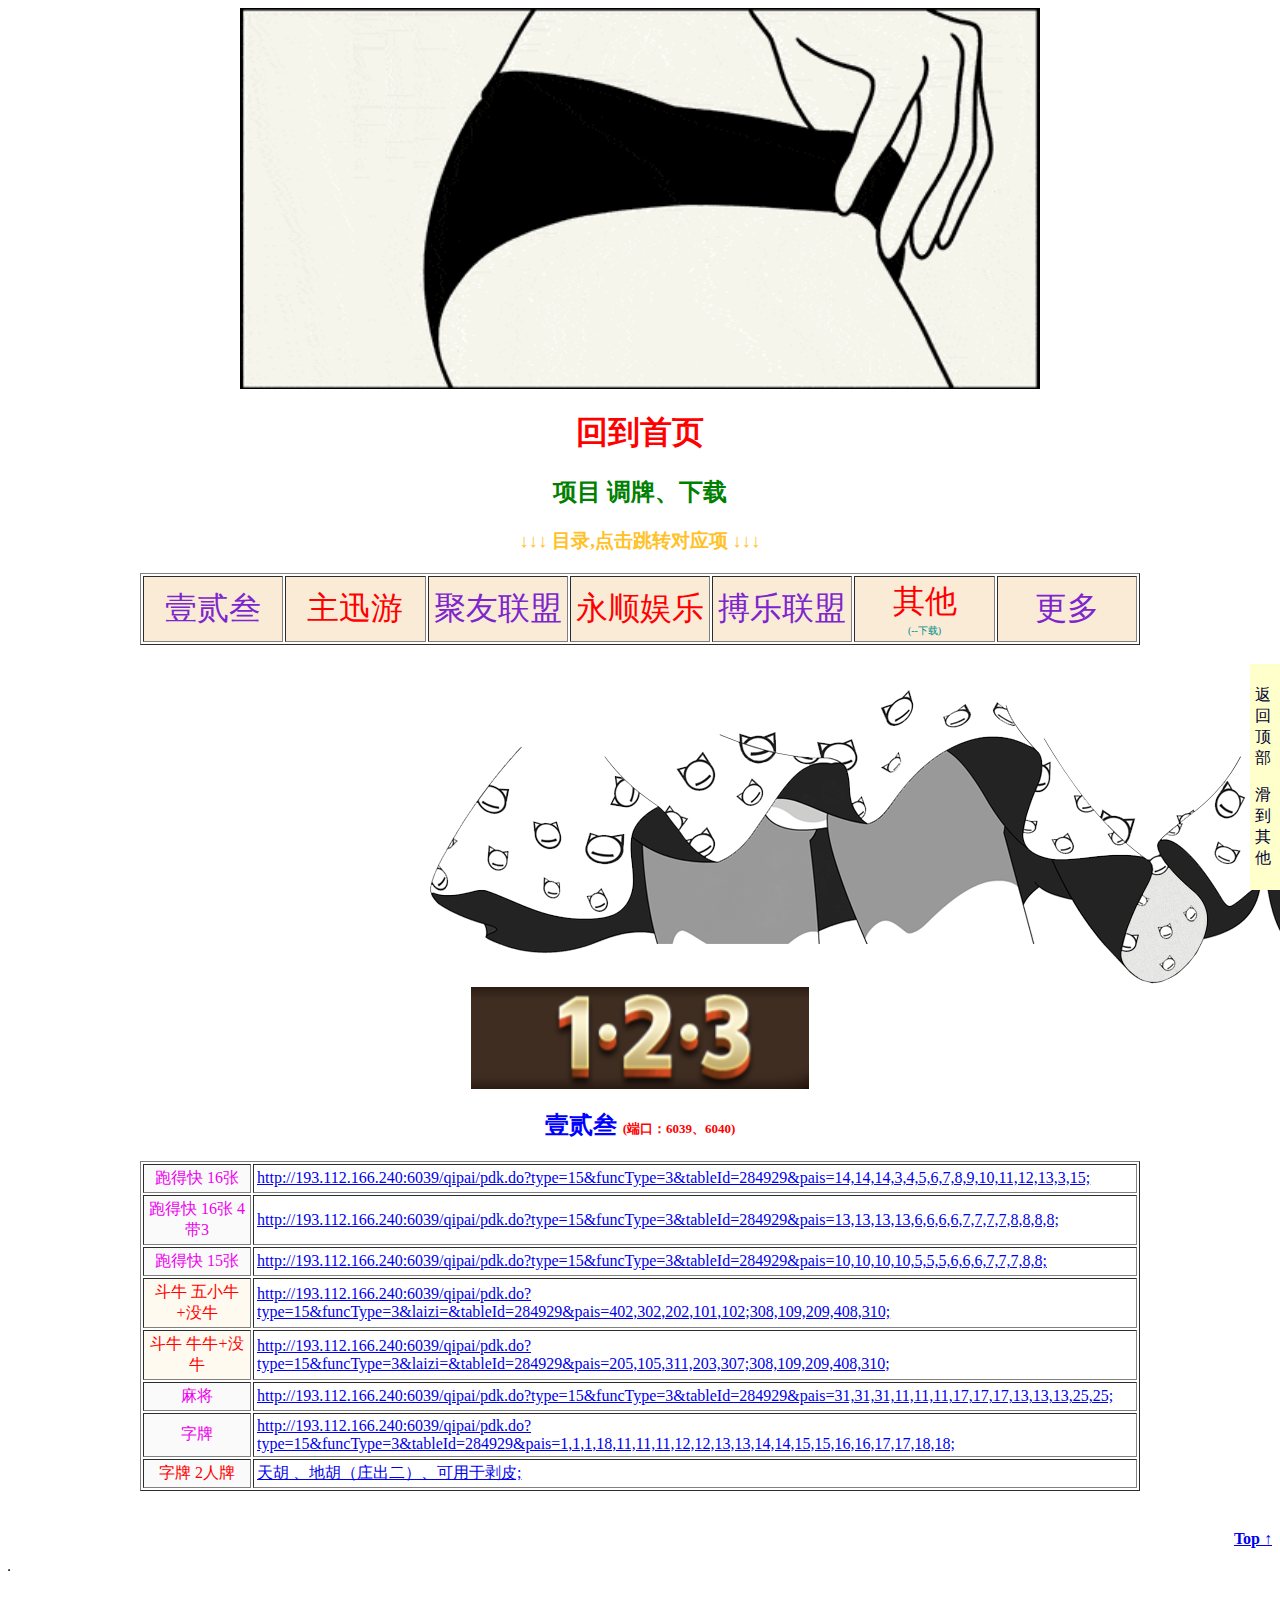
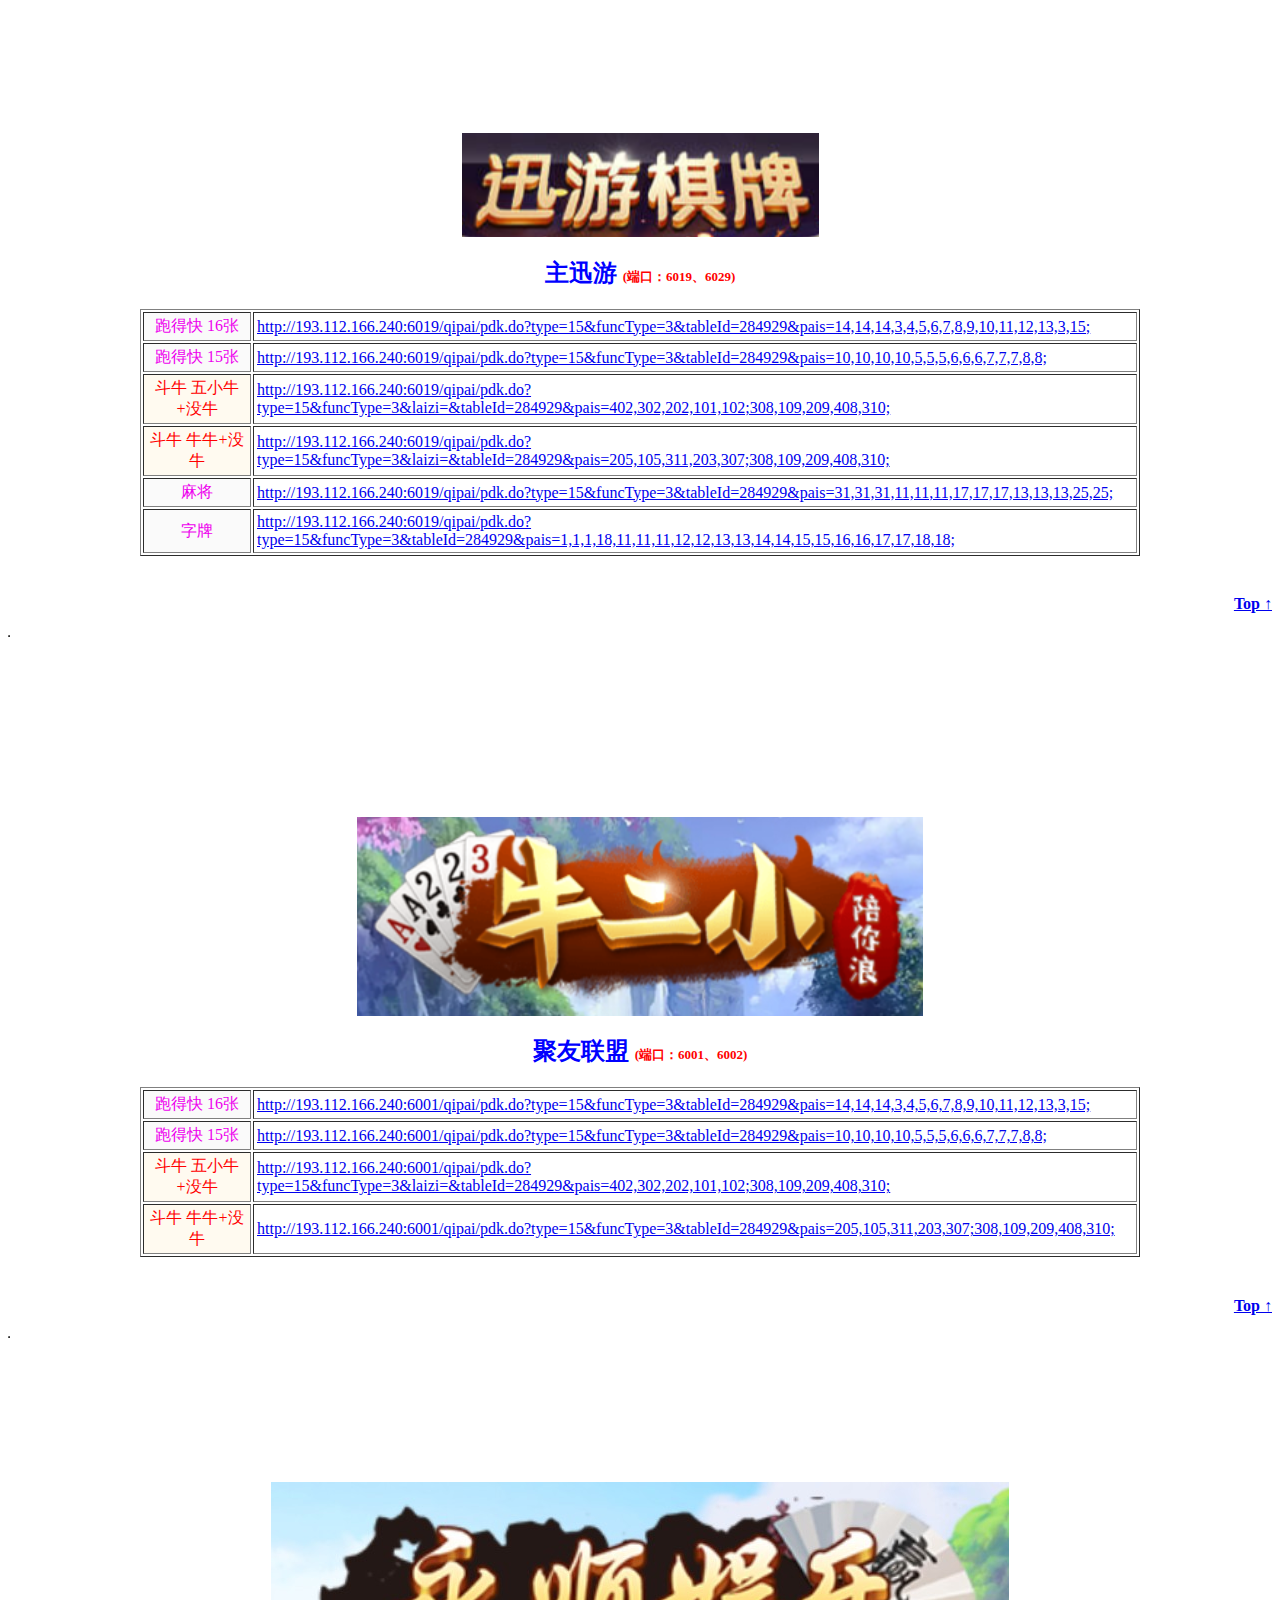
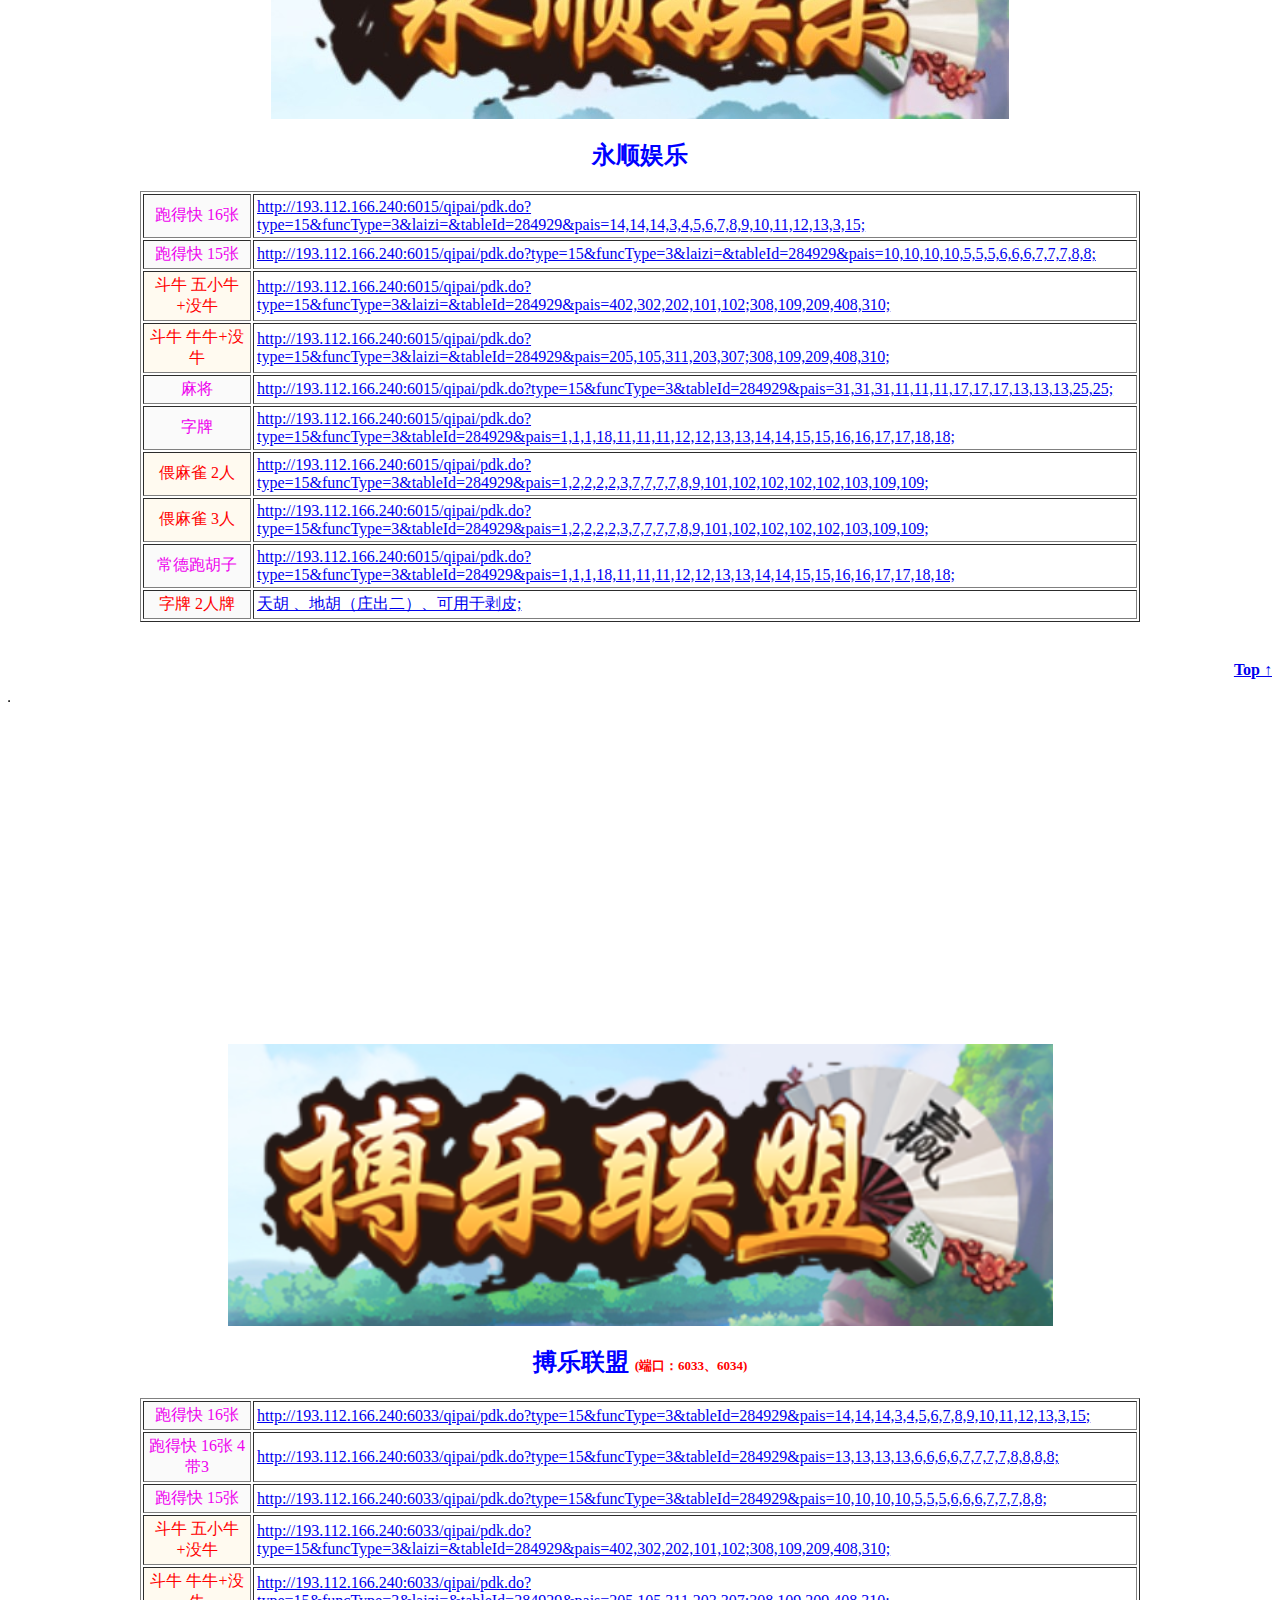
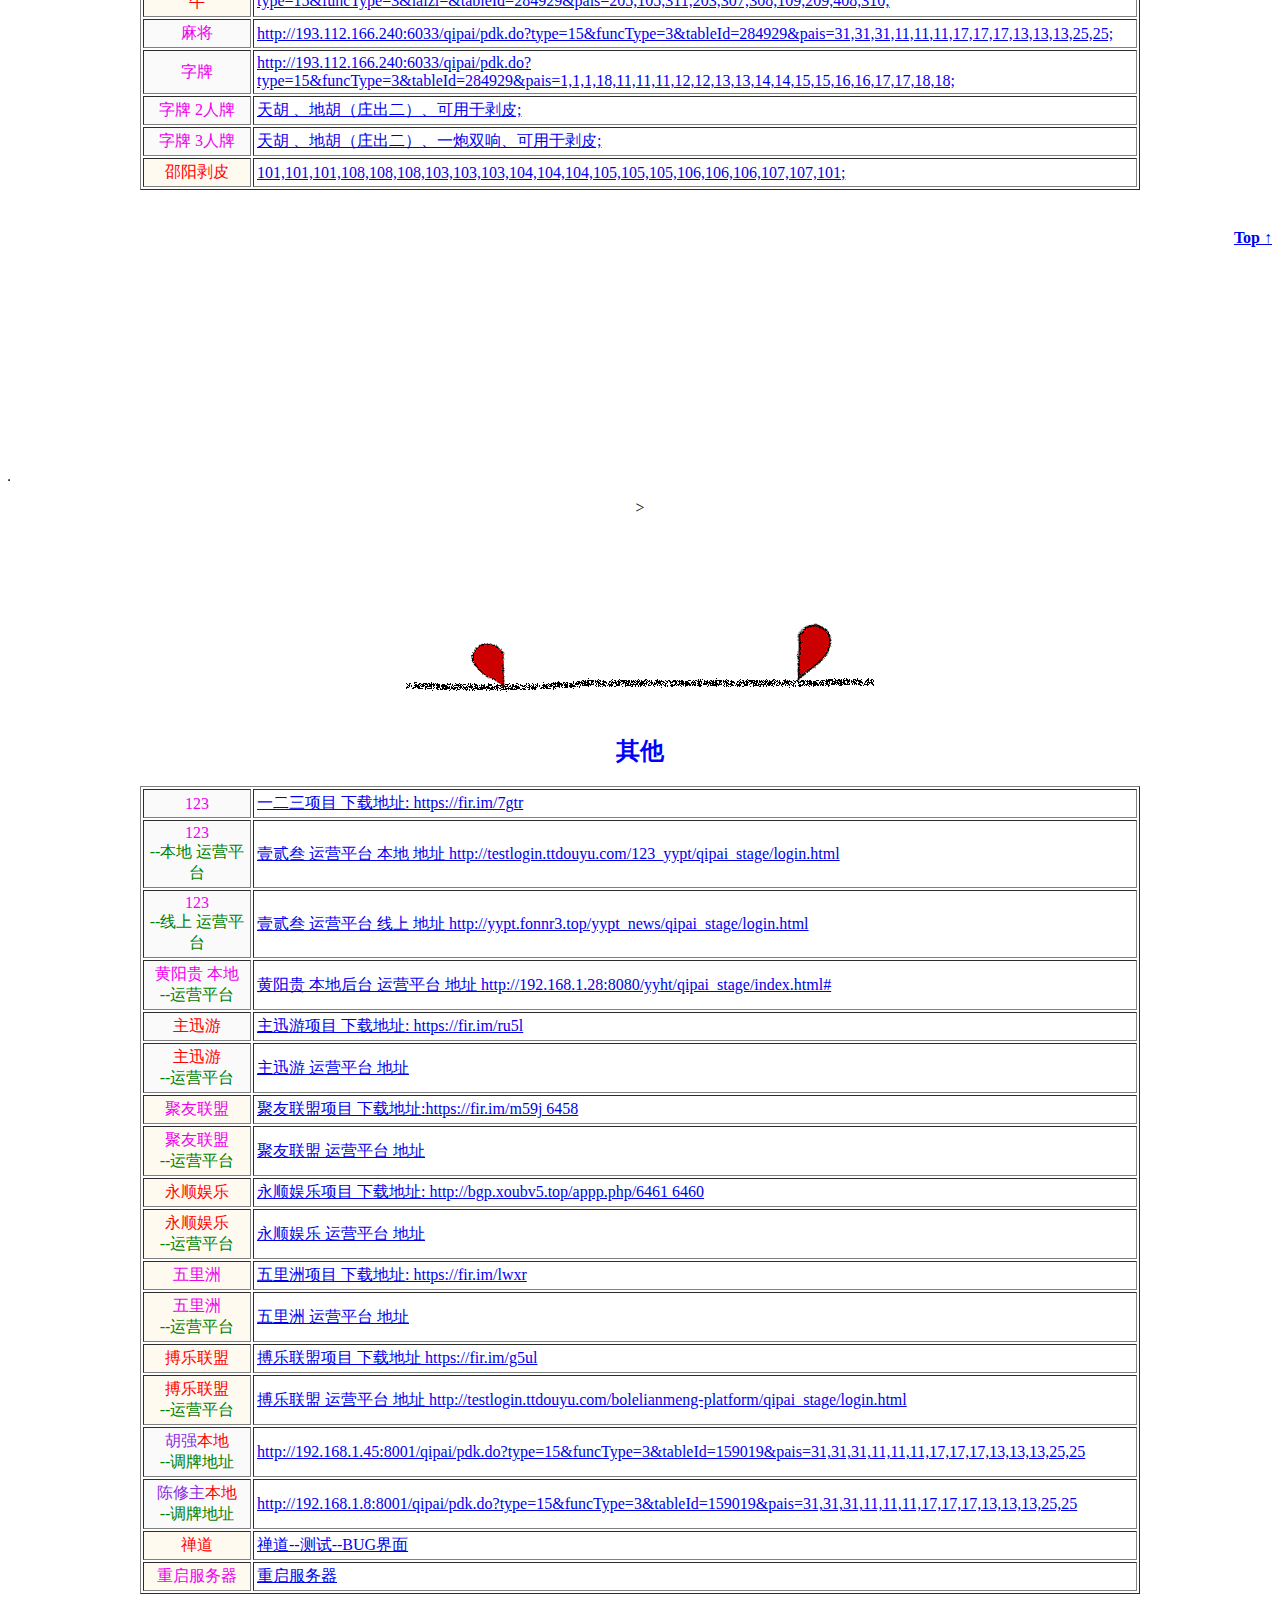
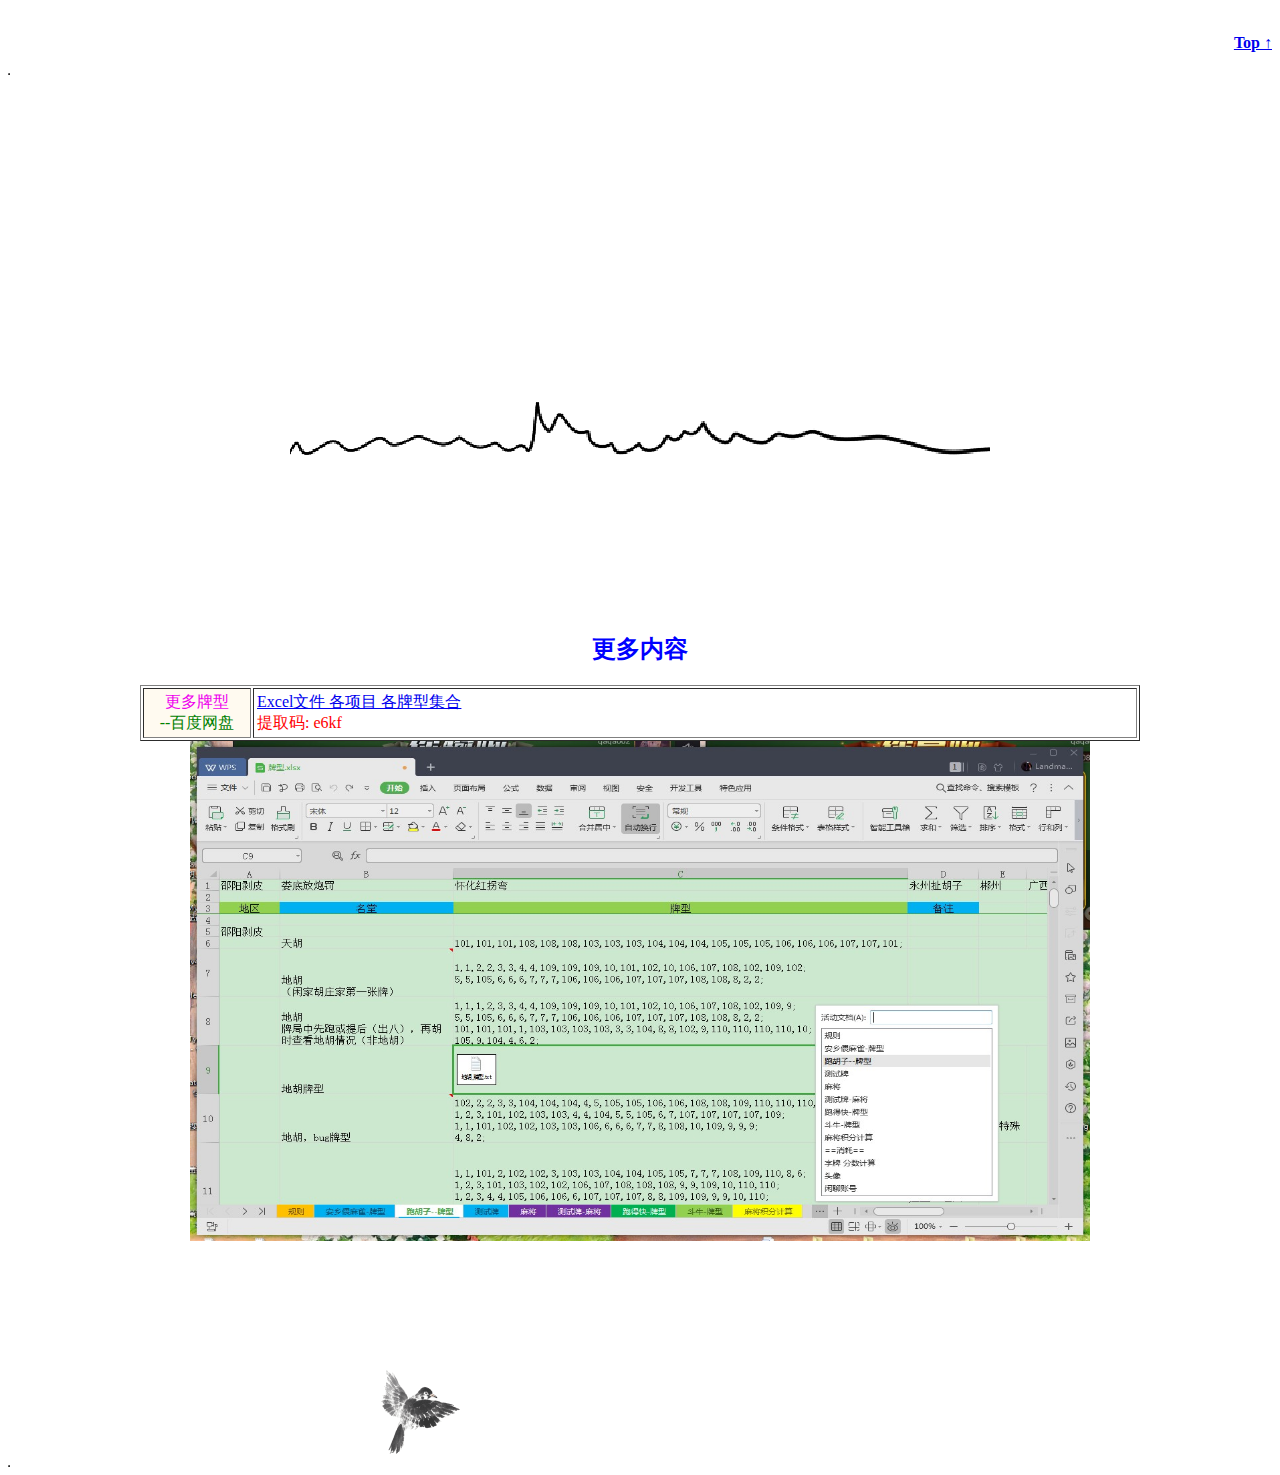
<file: source/tiaopai.html>
<!DOCTYPE html PUBLIC "-//W3C//DTD XHTML 1.0 Transitional//EN" "http://www.w3.org/TR/xhtml1/DTD/xhtml1-transitional.dtd">
<xmlns="http://www.w3.org/1999/xhtml">


<html>
	<center>
		<!--<a id="Top  ↑1" ><img width="800" height="" src="http://bpic.588ku.com/back_pic/03/52/09/855793349662f44.jpg"  /></a>-->
		<a id="Top  ↑1" ><img width="800" height="" src="MM.gif"  /></a>

	</center>


<head>

	<meta http-equiv="Content-Type" content="text/html; charset=utf-8" />
<!-- 	 背景图片样式 引用 -->
		<link rel="stylesheet"  HREF="../css/back.css" type="text/css"  />


			<script type="text/javascript" src="http://cdn.staticfile.org/jquery/2.1.1-rc2/jquery.min.js"></script>
			    <style>
						.box{ height:200px; width:100%; background:#ffffff; margin:10px 0;}
						.location{ position:fixed; right:0; bottom:10px; width:20px; background:#FFC; padding:5px; cursor:pointer;color:#003};
					</style>

	 <title>  调牌、下载链接  </title>

</head>
<body>

<script id="myhk" src="https://music.limh.me/player/js/player.js" key="155384924945" m="1"></script>


	<div>
	<!--
		<a target="_blank" HREF="javascript:history.go(-1);" style="text-decoration:none"  >
	-->
		<a target="_parent" HREF="../index.html" style="text-decoration:none"  >
			<h1 >
				<center><font color="red" >   回到首页 </font>
				</center>
			</h1>
		</a>
		<h2><center><font color="green">  项目 调牌、下载 </font></center></h2>
		<h3><center><font color="#FFC125">   ↓↓↓ 目录,点击跳转对应项 ↓↓↓ </font></center></h3>

			<div class="table-box"><table border="1" cellpadding="3" width="1000" align="center">
				<tr>
					  <td align="center" cellspacing="6" bgcolor="FAEBD7" width="100" >
							<a target="_parent" HREF="#123" style="text-decoration:none" ><div align="center"><font  size="6" color="7D26CD"> 壹贰叁 </font></div></a>
					  </td>
					  <td align="center" cellspacing="6" bgcolor="FAEBD7" width="100" >
							<a target="_parent" HREF="#主迅游" style="text-decoration:none"  ><div align="center"><font size="6" color="red"> 主迅游 </font></div>
					  </td>
					  <td align="center" cellspacing="6" bgcolor="FAEBD7" width="100" >
							<a target="_parent" HREF="#聚友联盟" style="text-decoration:none" ><div align="center"><font size="6" color="7D26CD"> 聚友联盟 </font></div>
					  </td>
					  <td align="center" cellspacing="6" bgcolor="FAEBD7" width="100" >
							<a target="_parent" HREF="#永顺娱乐" style="text-decoration:none" ><div align="center"><font size="6" color="red"> 永顺娱乐 </font></div>
					  </td>
						<td align="center" cellspacing="6" bgcolor="FAEBD7" width="100" >
							<a target="_parent" HREF="#搏乐联盟" style="text-decoration:none" ><div align="center"><font size="6" color="7D26CD"> 搏乐联盟 </font></div>
						</td>
					  <td align="center" cellspacing="6" bgcolor="FAEBD7" width="100" >
							<a target="_parent" HREF="#其他" style="text-decoration:none" ><div align="center"><font size="6" color="red"> 其他 </font></div>
								<font color="008B8B" size="1">(--下载)</font>
					  </td>
					   <td align="center" cellspacing="6" bgcolor="FAEBD7" width="100" >
							<a target="_parent" HREF="#更多" style="text-decoration:none" ><div align="center"><font size="6" color="7D26CD"> 更多 </font></div>
					  </td>

				</tr>
			</div>
	</div>










<!--       壹贰叁        -->
<div class="table-box"><table border="1" cellpadding="3" width="1000" align="center">
	<center><br/><br/><br/><br/><br/><br/><br/><br/><br/><br/><br/><br/><br/><br/><br/><br/><br/><br/><br/>
		<a id="123">
<!--
			<img width="800" height="" src="../source/xindiantu.gif"  />
 -->
			<img width="" height="" src="../source/123.png"  />
		</a>
	</center>

	<tbody>



		<h2>
				<center>
					<font color="blue">  壹贰叁  </font>
					<font color="red" size="2">  (端口：6039、6040)  </font>
				</center>
		</h2>

		<tr>
		  <td align="center" cellspacing="6" bgcolor="FAFAFA" width="100" >
			<div align="center">
				<font color="EE00EE">跑得快 16张</font>
			</div>
		  </td>
		  <td>
			<a target="_blank" HREF=" http://193.112.166.240:6039/qipai/pdk.do?type=15&funcType=3&tableId=284929&pais=14,14,14,3,4,5,6,7,8,9,10,11,12,13,3,15; "
		  cellspacing="6"  width="100" >http://193.112.166.240:6039/qipai/pdk.do?type=15&funcType=3&tableId=284929&pais=14,14,14,3,4,5,6,7,8,9,10,11,12,13,3,15;
			</a>
		  </td>
		</tr>

		<tr>
		  <td align="center" cellspacing="6" bgcolor="FAFAFA" width="100" >
			<div align="center">
				<font color="EE00EE">跑得快 16张 4带3</font>
			</div>
		  </td>
		  <td>
			<a target="_blank" HREF=" http://193.112.166.240:6039/qipai/pdk.do?type=15&funcType=3&tableId=284929&pais=13,13,13,13,6,6,6,6,7,7,7,7,8,8,8,8;14,14,14,11,11,10,9,5,5,4,4,4,4,3,3,3; "
		  cellspacing="6"  width="100" >http://193.112.166.240:6039/qipai/pdk.do?type=15&funcType=3&tableId=284929&pais=13,13,13,13,6,6,6,6,7,7,7,7,8,8,8,8;
			</a>
		  </td>
		</tr>

		<tr>
		  <td align="center" cellspacing="6" bgcolor="FAFAFA" width="100" >
			<div align="center">
				<font color="EE00EE">跑得快 15张</font>
			</div>
		  </td>
		  <td>
			<a target="_blank" HREF=" http://193.112.166.240:6039/qipai/pdk.do?type=15&funcType=3&tableId=284929&pais=10,10,10,10,5,5,5,6,6,6,7,7,7,8,8; "
		    cellspacing="6"  width="100" >http://193.112.166.240:6039/qipai/pdk.do?type=15&funcType=3&tableId=284929&pais=10,10,10,10,5,5,5,6,6,6,7,7,7,8,8;
			</a>
		  </td>
		</tr>

		<tr>
		  <td align="center" cellspacing="6" bgcolor="FFFAF0" width="100" >
			<div align="center">
				<font color="red">斗牛 五小牛+没牛</font>
			</div>
		  </td>
		  <td>
			<a target="_blank" HREF=" http://193.112.166.240:6039/qipai/pdk.do?type=15&funcType=3&laizi=&tableId=284929&pais=402,302,202,101,102;308,109,209,408,310; "
		  cellspacing="6"  width="100" >http://193.112.166.240:6039/qipai/pdk.do?type=15&funcType=3&laizi=&tableId=284929&pais=402,302,202,101,102;308,109,209,408,310;
			</a>
		  </td>
		</tr>

		<tr>
		  <td align="center" cellspacing="6" bgcolor="FFFAF0" width="100" >
			<div align="center">
				<font color="red">斗牛 牛牛+没牛</font>
			</div>
		  </td>
		  <td>
			<a target="_blank" HREF=" http://193.112.166.240:6039/qipai/pdk.do?type=15&funcType=3&laizi=&tableId=284929&pais=205,105,311,203,307;308,109,209,408,310; "
		  cellspacing="6"  width="100" >http://193.112.166.240:6039/qipai/pdk.do?type=15&funcType=3&laizi=&tableId=284929&pais=205,105,311,203,307;308,109,209,408,310;
			</a>
		  </td>
		</tr>

		<tr>
		  <td align="center" cellspacing="6" bgcolor="FAFAFA" width="100" >
			<div align="center">
				<font color="EE00EE">麻将</font>
			</div>
		  </td>
		  <td>
			<a target="_blank" HREF=" http://193.112.166.240:6039/qipai/pdk.do?type=15&funcType=3&tableId=284929&pais=31,31,31,11,11,11,17,17,17,13,13,13,25,25; "
		  cellspacing="6"  width="100" >http://193.112.166.240:6039/qipai/pdk.do?type=15&funcType=3&tableId=284929&pais=31,31,31,11,11,11,17,17,17,13,13,13,25,25;
			</a>
		  </td>
		</tr>

		<tr>
		  <td align="center" cellspacing="6" bgcolor="FAFAFA" width="100" >
			<div align="center">
				<font color="EE00EE">字牌</font>
			</div>
		  </td>
		  <td>
			<a target="_blank" HREF=" http://193.112.166.240:6039/qipai/pdk.do?type=15&funcType=3&tableId=284929&pais=1,1,1,18,11,11,11,12,12,13,13,14,14,15,15,16,16,17,17,18,18; "
		  cellspacing="6"  width="100" >http://193.112.166.240:6039/qipai/pdk.do?type=15&funcType=3&tableId=284929&pais=1,1,1,18,11,11,11,12,12,13,13,14,14,15,15,16,16,17,17,18,18;
			</a>
		  </td>
		</tr>

		<tr>
		  <td align="center" cellspacing="6" bgcolor="FAFAFA" width="100" >
			<div align="center">
				<font color="red">字牌 2人牌</font>
			</div>
		  </td>
		  <td>
			<a target="_blank" HREF=" http://193.112.166.240:6039/qipai/pdk.do?type=15&funcType=3&tableId=284929&pais=1,1,2,2,3,3,4,4,109,109,109,10,101,102,10,106,107,108,102,109,102;5,5,105,6,6,6,7,7,7,106,106,106,107,107,107,108,108,8,2,2; "
		  cellspacing="6"  width="100" >  天胡 、地胡（庄出二）、可用于剥皮;
			</a>
		  </td>
		</tr>


					<!--      壹贰叁 Top  ↑       -->
					<div class="table-box"  ><table border="1" cellpadding="3"  >	<br/>
						<tbody>
							 <H4 align="right" >
								<a target="_parent" HREF="#Top  ↑1" > Top  ↑ </a>
							 </H4>
						</tbody>
					</div>


</tbody>
</div>







<!--      主迅游       -->
<div class="table-box"><table border="1" cellpadding="3" width="1000" align="center">
	<center><br/><br/><br/><br/><br/><br/><br/><br/><br/>
		<a id="主迅游" >
<!--
			<img width="800" height="" src="xinhongsui.gif"  />
 -->
 <img width="" height="" src="xyqp.png"  />

		</a>
	</center>

<tbody>

	<h2>
			<center>
				<font color="blue">  主迅游  </font>
				<font color="red" size="2">  (端口：6019、6029)  </font>
			</center>
	</h2>

		<tr>
		  <td align="center" cellspacing="6" bgcolor="FAFAFA" width="100" >
			<div align="center">
				<font color="EE00EE">跑得快 16张</font>
			</div>
		  </td>
		  <td>
			<a target="_blank" HREF=" http://193.112.166.240:6019/qipai/pdk.do?type=15&funcType=3&tableId=284929&pais=14,14,14,3,4,5,6,7,8,9,10,11,12,13,3,15; "
		  cellspacing="6"  width="100" >http://193.112.166.240:6019/qipai/pdk.do?type=15&funcType=3&tableId=284929&pais=14,14,14,3,4,5,6,7,8,9,10,11,12,13,3,15;
			</a>
		  </td>
		</tr>

		<tr>
		  <td align="center" cellspacing="6" bgcolor="FAFAFA" width="100" >
			<div align="center">
				<font color="EE00EE">跑得快 15张</font>
			</div>
		  </td>
		  <td>
			<a target="_blank" HREF=" http://193.112.166.240:6019/qipai/pdk.do?type=15&funcType=3&tableId=284929&pais=10,10,10,10,5,5,5,6,6,6,7,7,7,8,8; "
		  cellspacing="6"  width="100" >http://193.112.166.240:6019/qipai/pdk.do?type=15&funcType=3&tableId=284929&pais=10,10,10,10,5,5,5,6,6,6,7,7,7,8,8;
			</a>
		  </td>
		</tr>

		<tr>
		  <td align="center" cellspacing="6" bgcolor="FFFAF0" width="100" >
			<div align="center">
				<font color="red">斗牛 五小牛+没牛</font>
			</div>
		  </td>
		  <td>
			<a target="_blank" HREF=" http://193.112.166.240:6019/qipai/pdk.do?type=15&funcType=3&laizi=&tableId=284929&pais=402,302,202,101,102;308,109,209,408,310; "
		  cellspacing="6"  width="100" >http://193.112.166.240:6019/qipai/pdk.do?type=15&funcType=3&laizi=&tableId=284929&pais=402,302,202,101,102;308,109,209,408,310;
			</a>
		  </td>
		</tr>

		<tr>
		  <td align="center" cellspacing="6" bgcolor="FFFAF0" width="100" >
			<div align="center">
				<font color="red">斗牛 牛牛+没牛</font>
			</div>
		  </td>
		  <td>
			<a target="_blank" HREF=" http://193.112.166.240:6019/qipai/pdk.do?type=15&funcType=3&laizi=&tableId=284929&pais=205,105,311,203,307;308,109,209,408,310; "
		  cellspacing="6"  width="100" >http://193.112.166.240:6019/qipai/pdk.do?type=15&funcType=3&laizi=&tableId=284929&pais=205,105,311,203,307;308,109,209,408,310;
			</a>
		  </td>
		</tr>

		<tr>
		  <td align="center" cellspacing="6" bgcolor="FAFAFA" width="100" >
			<div align="center">
				<font color="EE00EE">麻将</font>
			</div>
		  </td>
		  <td>
			<a target="_blank" HREF=" http://193.112.166.240:6019/qipai/pdk.do?type=15&funcType=3&tableId=284929&pais=31,31,31,11,11,11,17,17,17,13,13,13,25,25; "
		  cellspacing="6"  width="100" >http://193.112.166.240:6019/qipai/pdk.do?type=15&funcType=3&tableId=284929&pais=31,31,31,11,11,11,17,17,17,13,13,13,25,25;
			</a>
		  </td>
		</tr>

		<tr>
		  <td align="center" cellspacing="6" bgcolor="FAFAFA" width="100" >
			<div align="center">
				<font color="EE00EE">字牌</font>
			</div>
		  </td>
		  <td>
			<a target="_blank" HREF=" http://193.112.166.240:6019/qipai/pdk.do?type=15&funcType=3&tableId=284929&pais=1,1,1,18,11,11,11,12,12,13,13,14,14,15,15,16,16,17,17,18,18; "
		  cellspacing="6"  width="100" >http://193.112.166.240:6019/qipai/pdk.do?type=15&funcType=3&tableId=284929&pais=1,1,1,18,11,11,11,12,12,13,13,14,14,15,15,16,16,17,17,18,18;
			</a>
		  </td>
		</tr>



<!--      主迅游 Top  ↑       -->
			<div class="table-box"><table border="1" cellpadding="3"  >	<br/>
				<tbody>
					 <H4 align="right" >
						<a target="_parent" HREF="#Top  ↑1" > Top  ↑ </a>
					 </H4>
				</tbody>
			</div>

</tbody>
</div>






<!--      聚友联盟       -->
<div class="table-box"><table border="1" cellpadding="3" width="1000" align="center">
	<center><br/><br/><br/><br/><br/><br/><br/><br/><br/><br/>
		<a id="聚友联盟" >
<!--
			<img width="800" height="" src=" xindiantu.gif"  />
-->
			<img width="" height="" src=" nex.png "  />

		</a>
	</center>
<tbody>

	<h2>
			<center>
				<font color="blue">  聚友联盟  </font>
				<font color="red" size="2">  (端口：6001、6002)  </font>
			</center>
	</h2>

		<tr>
		  <td align="center" cellspacing="6" bgcolor="FAFAFA" width="100" >
			<div align="center">
				<font color="EE00EE">跑得快 16张</font>
			</div>
		  </td>
		  <td>
			<a target="_blank" HREF=" http://193.112.166.240:6001/qipai/pdk.do?type=15&funcType=3&tableId=284929&pais=14,14,14,3,4,5,6,7,8,9,10,11,12,13,3,15; "
		  cellspacing="6"  width="100" >http://193.112.166.240:6001/qipai/pdk.do?type=15&funcType=3&tableId=284929&pais=14,14,14,3,4,5,6,7,8,9,10,11,12,13,3,15;
			</a>
		  </td>
		</tr>

		<tr>
		  <td align="center" cellspacing="6" bgcolor="FAFAFA" width="100" >
			<div align="center">
				<font color="EE00EE">跑得快 15张</font>
			</div>
		  </td>
		  <td>
			<a target="_blank" HREF=" http://193.112.166.240:6001/qipai/pdk.do?type=15&funcType=3&tableId=284929&pais=10,10,10,10,5,5,5,6,6,6,7,7,7,8,8; "
		  cellspacing="6"  width="100" >http://193.112.166.240:6001/qipai/pdk.do?type=15&funcType=3&tableId=284929&pais=10,10,10,10,5,5,5,6,6,6,7,7,7,8,8;
			</a>
		  </td>
		</tr>

		<tr>
		  <td align="center" cellspacing="6" bgcolor="FFFAF0" width="100" >
			<div align="center">
				<font color="red">斗牛 五小牛+没牛</font>
			</div>
		  </td>
		  <td>
			<a target="_blank" HREF=" http://193.112.166.240:6001/qipai/pdk.do?type=15&funcType=3&laizi=&tableId=284929&pais=402,302,202,101,102;308,109,209,408,310; "
		  cellspacing="6"  width="100" >http://193.112.166.240:6001/qipai/pdk.do?type=15&funcType=3&laizi=&tableId=284929&pais=402,302,202,101,102;308,109,209,408,310;
			</a>
		  </td>
		</tr>

		<tr>
		  <td align="center" cellspacing="6" bgcolor="FFFAF0" width="100" >
			<div align="center">
				<font color="red">斗牛 牛牛+没牛</font>
			</div>
		  </td>
		  <td>
			<a target="_blank" HREF=" http://193.112.166.240:6001/qipai/pdk.do?type=15&funcType=3&tableId=284929&pais=205,105,311,203,307;308,109,209,408,310; "
		  cellspacing="6"  width="100" >http://193.112.166.240:6001/qipai/pdk.do?type=15&funcType=3&tableId=284929&pais=205,105,311,203,307;308,109,209,408,310;
			</a>
		  </td>
		</tr>




<!--      聚友联盟 Top  ↑       -->
<div class="table-box"><table border="1" cellpadding="3"  >	<br/>
	<tbody>
		 <H4 align="right" >
			<a target="_parent" HREF="#Top  ↑1" > Top  ↑ </a>
		 </H4>
	</tbody>
</div>
</tbody>
</div>





<!--      永顺娱乐       -->
<div class="table-box"><table border="1" cellpadding="3" width="1000" align="center">
	<center><br/><br/><br/><br/><br/><br/><br/><br/>
		<a id="永顺娱乐" >
<!--
			<img width="800" height="" src=" xinhongsui.gif "  />
 -->
 			<img width="" height="" src=" wly.png "  />

		</a>
	</center>
<tbody>

	<h2>
			<center>
				<font color="blue">  永顺娱乐  </font>
<!-- 			<font color="red" size="2">  (端口：6015、6016)  </font> 	-->
			</center>
	</h2>

		<tr>
		  <td align="center" cellspacing="6" bgcolor="FAFAFA" width="100" >
			<div align="center">
				<font color="EE00EE">跑得快 16张</font>
			</div>
		  </td>
		  <td>
			<a target="_blank" HREF=" http://193.112.166.240:6015/qipai/pdk.do?type=15&funcType=3&laizi=&tableId=284929&pais=14,14,14,3,4,5,6,7,8,9,10,11,12,13,3,15; "
		  cellspacing="6"  width="100" >http://193.112.166.240:6015/qipai/pdk.do?type=15&funcType=3&laizi=&tableId=284929&pais=14,14,14,3,4,5,6,7,8,9,10,11,12,13,3,15;
			</a>
		  </td>
		</tr>

		<tr>
		  <td align="center" cellspacing="6" bgcolor="FAFAFA" width="100" >
			<div align="center">
				<font color="EE00EE">跑得快 15张</font>
			</div>
		  </td>
		  <td>
			<a target="_blank" HREF=" http://193.112.166.240:6015/qipai/pdk.do?type=15&funcType=3&laizi=&tableId=284929&pais=10,10,10,10,5,5,5,6,6,6,7,7,7,8,8; "
		  cellspacing="6"  width="100" >http://193.112.166.240:6015/qipai/pdk.do?type=15&funcType=3&laizi=&tableId=284929&pais=10,10,10,10,5,5,5,6,6,6,7,7,7,8,8;
			</a>
		  </td>
		</tr>

		<tr>
		  <td align="center" cellspacing="6" bgcolor="FFFAF0" width="100" >
			<div align="center">
				<font color="red">斗牛 五小牛+没牛</font>
			</div>
		  </td>
		  <td>
			<a target="_blank" HREF=" http://193.112.166.240:6015/qipai/pdk.do?type=15&funcType=3&laizi=&tableId=284929&pais=402,302,202,101,102;308,109,209,408,310; "
		  cellspacing="6"  width="100" >http://193.112.166.240:6015/qipai/pdk.do?type=15&funcType=3&laizi=&tableId=284929&pais=402,302,202,101,102;308,109,209,408,310;
			</a>
		  </td>
		</tr>

		<tr>
		  <td align="center" cellspacing="6" bgcolor="FFFAF0" width="100" >
			<div align="center">
				<font color="red">斗牛 牛牛+没牛</font>
			</div>
		  </td>
		  <td>
			<a target="_blank" HREF=" http://193.112.166.240:6015/qipai/pdk.do?type=15&funcType=3&laizi=&tableId=284929&pais=205,105,311,203,307;308,109,209,408,310; "
		  cellspacing="6"  width="100" >http://193.112.166.240:6015/qipai/pdk.do?type=15&funcType=3&laizi=&tableId=284929&pais=205,105,311,203,307;308,109,209,408,310;
			</a>
		  </td>
		</tr>

		<tr>
		  <td align="center" cellspacing="6" bgcolor="FAFAFA" width="100" >
			<div align="center">
				<font color="EE00EE">麻将</font>
			</div>
		  </td>
		  <td>
			<a target="_blank" HREF=" http://193.112.166.240:6015/qipai/pdk.do?type=15&funcType=3&tableId=284929&pais=31,31,31,11,11,11,17,17,17,13,13,13,25,25; "
		  cellspacing="6"  width="100" >http://193.112.166.240:6015/qipai/pdk.do?type=15&funcType=3&tableId=284929&pais=31,31,31,11,11,11,17,17,17,13,13,13,25,25;
			</a>
		  </td>
		</tr>

		<tr>
		  <td align="center" cellspacing="6" bgcolor="FAFAFA" width="100" >
			<div align="center">
				<font color="EE00EE">字牌</font>
			</div>
		  </td>
		  <td>
			<a target="_blank" HREF=" http://193.112.166.240:6015/qipai/pdk.do?type=15&funcType=3&tableId=284929&pais=1,1,1,18,11,11,11,12,12,13,13,14,14,15,15,16,16,17,17,18,18; "
		  cellspacing="6"  width="100" >http://193.112.166.240:6015/qipai/pdk.do?type=15&funcType=3&tableId=284929&pais=1,1,1,18,11,11,11,12,12,13,13,14,14,15,15,16,16,17,17,18,18;
			</a>
		  </td>
		</tr>

		<tr>
		  <td align="center" cellspacing="6" bgcolor="FFFAF0" width="100" >
			<div align="center">
				<font color="red">偎麻雀 2人</font>
			</div>
		  </td>
		  <td>
			<a target="_blank" HREF="http://193.112.166.240:6015/qipai/pdk.do?type=15&funcType=3&tableId=284929&pais=1,2,2,2,2,3,7,7,7,7,8,9,101,102,102,102,102,103,109,109;1,3,3,4,4,5,5,6,8,8,9,9,103,103,105,107,108,108,110;109,109,8,1,3,103; "
		  cellspacing="6"  width="100" >http://193.112.166.240:6015/qipai/pdk.do?type=15&funcType=3&tableId=284929&pais=1,2,2,2,2,3,7,7,7,7,8,9,101,102,102,102,102,103,109,109;
			</a>
		  </td>
		</tr>

		<tr>
		  <td align="center" cellspacing="6" bgcolor="FFFAF0" width="100" >
			<div align="center">
				<font color="red">偎麻雀 3人</font>
			</div>
		  </td>
		  <td>
			<a target="_blank" HREF=" http://193.112.166.240:6015/qipai/pdk.do?type=15&funcType=3&tableId=284929&pais=1,2,2,2,2,3,7,7,7,7,8,9,101,102,102,102,102,103,109,109;1,3,3,4,4,5,5,6,8,8,9,9,103,103,105,107,108,108,110;1,3,5,5,6,6,6,9,10,10,101,104,104,105,105,106,107,108,108;109,109,8,1,3,103; "
		  cellspacing="6"  width="100" >http://193.112.166.240:6015/qipai/pdk.do?type=15&funcType=3&tableId=284929&pais=1,2,2,2,2,3,7,7,7,7,8,9,101,102,102,102,102,103,109,109;
			</a>
		  </td>
		</tr>

		<tr>
		  <td align="center" cellspacing="6" bgcolor="FAFAFA" width="100" >
			<div align="center">
				<font color="EE00EE">常德跑胡子</font>
			</div>
		  </td>
		  <td>
			<a target="_blank" HREF=" http://193.112.166.240:6015/qipai/pdk.do?type=15&funcType=3&tableId=284929&pais=1,1,1,108,101,101,101,102,102,103,103,104,104,105,105,106,106,107,107,108,108; "
		  cellspacing="6"  width="100" >http://193.112.166.240:6015/qipai/pdk.do?type=15&funcType=3&tableId=284929&pais=1,1,1,18,11,11,11,12,12,13,13,14,14,15,15,16,16,17,17,18,18;
			</a>
		  </td>
		</tr>

		<tr>
		  <td align="center" cellspacing="6" bgcolor="FAFAFA" width="100" >
			<div align="center">
				<font color="red">字牌 2人牌</font>
			</div>
		  </td>
		  <td>
			<a target="_blank" HREF=" http://193.112.166.240:6015/qipai/pdk.do?type=15&funcType=3&tableId=284929&pais=1,1,2,2,3,3,4,4,109,109,109,10,101,102,10,106,107,108,102,109,102;5,5,105,6,6,6,7,7,7,106,106,106,107,107,107,108,108,8,2,2; "
		  cellspacing="6"  width="100" >  天胡 、地胡（庄出二）、可用于剥皮;
			</a>
		  </td>
		</tr>








<!--      永顺娱乐 Top  ↑       -->
<div class="table-box"><table border="1" cellpadding="3"  >	<br/>
	<tbody>
		 <H4 align="right" >
			<a target="_parent" HREF="#Top  ↑1" > Top  ↑ </a>
		 </H4>
	</tbody>
</div>

</tbody>
</div>


<!--       搏乐联盟        -->
<div class="table-box"><table border="1" cellpadding="3" width="1000" align="center">
	<center><br/><br/><br/><br/><br/><br/><br/><br/><br/><br/><br/><br/><br/><br/><br/><br/><br/><br/><br/>
		<a id="搏乐联盟">
<!--
			<img width="800" height="" src="../source/xindiantu.gif"  />
 -->
			<img width="" height="" src="../source/bole.png"  />
		</a>
	</center>

	<tbody>



		<h2>
				<center>
					<font color="blue">  搏乐联盟  </font>
					<font color="red" size="2">  (端口：6033、6034)  </font>
				</center>
		</h2>

		<tr>
		  <td align="center" cellspacing="6" bgcolor="FAFAFA" width="100" >
			<div align="center">
				<font color="EE00EE">跑得快 16张</font>
			</div>
		  </td>
		  <td>
			<a target="_blank" HREF=" http://193.112.166.240:6033/qipai/pdk.do?type=15&funcType=3&tableId=284929&pais=14,14,14,3,4,5,6,7,8,9,10,11,12,13,3,15; "
		  cellspacing="6"  width="100" >http://193.112.166.240:6033/qipai/pdk.do?type=15&funcType=3&tableId=284929&pais=14,14,14,3,4,5,6,7,8,9,10,11,12,13,3,15;
			</a>
		  </td>
		</tr>

		<tr>
		  <td align="center" cellspacing="6" bgcolor="FAFAFA" width="100" >
			<div align="center">
				<font color="EE00EE">跑得快 16张 4带3</font>
			</div>
		  </td>
		  <td>
			<a target="_blank" HREF=" http://193.112.166.240:6033/qipai/pdk.do?type=15&funcType=3&tableId=284929&pais=13,13,13,13,6,6,6,6,7,7,7,7,8,8,8,8;14,14,14,11,11,10,9,5,5,4,4,4,4,3,3,3; "
		  cellspacing="6"  width="100" >http://193.112.166.240:6033/qipai/pdk.do?type=15&funcType=3&tableId=284929&pais=13,13,13,13,6,6,6,6,7,7,7,7,8,8,8,8;
			</a>
		  </td>
		</tr>

		<tr>
		  <td align="center" cellspacing="6" bgcolor="FAFAFA" width="100" >
			<div align="center">
				<font color="EE00EE">跑得快 15张</font>
			</div>
		  </td>
		  <td>
			<a target="_blank" HREF=" http://193.112.166.240:6033/qipai/pdk.do?type=15&funcType=3&tableId=284929&pais=10,10,10,10,5,5,5,6,6,6,7,7,7,8,8; "
		    cellspacing="6"  width="100" >http://193.112.166.240:6033/qipai/pdk.do?type=15&funcType=3&tableId=284929&pais=10,10,10,10,5,5,5,6,6,6,7,7,7,8,8;
			</a>
		  </td>
		</tr>

		<tr>
		  <td align="center" cellspacing="6" bgcolor="FFFAF0" width="100" >
			<div align="center">
				<font color="red">斗牛 五小牛+没牛</font>
			</div>
		  </td>
		  <td>
			<a target="_blank" HREF=" http://193.112.166.240:6033/qipai/pdk.do?type=15&funcType=3&laizi=&tableId=284929&pais=402,302,202,101,102;308,109,209,408,310; "
		  cellspacing="6"  width="100" >http://193.112.166.240:6033/qipai/pdk.do?type=15&funcType=3&laizi=&tableId=284929&pais=402,302,202,101,102;308,109,209,408,310;
			</a>
		  </td>
		</tr>

		<tr>
		  <td align="center" cellspacing="6" bgcolor="FFFAF0" width="100" >
			<div align="center">
				<font color="red">斗牛 牛牛+没牛</font>
			</div>
		  </td>
		  <td>
			<a target="_blank" HREF=" http://193.112.166.240:6033/qipai/pdk.do?type=15&funcType=3&laizi=&tableId=284929&pais=205,105,311,203,307;308,109,209,408,310; "
		  cellspacing="6"  width="100" >http://193.112.166.240:6033/qipai/pdk.do?type=15&funcType=3&laizi=&tableId=284929&pais=205,105,311,203,307;308,109,209,408,310;
			</a>
		  </td>
		</tr>

		<tr>
		  <td align="center" cellspacing="6" bgcolor="FAFAFA" width="100" >
			<div align="center">
				<font color="EE00EE">麻将</font>
			</div>
		  </td>
		  <td>
			<a target="_blank" HREF=" http://193.112.166.240:6033/qipai/pdk.do?type=15&funcType=3&tableId=284929&pais=31,31,31,11,11,11,17,17,17,13,13,13,25,25; "
		  cellspacing="6"  width="100" >http://193.112.166.240:6033/qipai/pdk.do?type=15&funcType=3&tableId=284929&pais=31,31,31,11,11,11,17,17,17,13,13,13,25,25;
			</a>
		  </td>
		</tr>

		<tr>
		  <td align="center" cellspacing="6" bgcolor="FAFAFA" width="100" >
			<div align="center">
				<font color="EE00EE">字牌</font>
			</div>
		  </td>
		  <td>
			<a target="_blank" HREF=" http://193.112.166.240:6033/qipai/pdk.do?type=15&funcType=3&tableId=284929&pais=1,1,1,18,11,11,11,12,12,13,13,14,14,15,15,16,16,17,17,18,18; "
		  cellspacing="6"  width="100" >http://193.112.166.240:6033/qipai/pdk.do?type=15&funcType=3&tableId=284929&pais=1,1,1,18,11,11,11,12,12,13,13,14,14,15,15,16,16,17,17,18,18;
			</a>
		  </td>
		</tr>

		<tr>
		  <td align="center" cellspacing="6" bgcolor="FAFAFA" width="100" >
			<div align="center">
				<font color="EE00EE">字牌 2人牌</font>
			</div>
		  </td>
		  <td>
			<a target="_blank" HREF=" http://193.112.166.240:6033/qipai/pdk.do?type=15&funcType=3&tableId=284929&pais=1,1,2,2,3,3,4,4,109,109,109,10,101,102,10,106,107,108,102,109,102;5,5,105,6,6,6,7,7,7,106,106,106,107,107,107,108,108,8,2,2; "
		  cellspacing="6"  width="100" >  天胡 、地胡（庄出二）、可用于剥皮;
			</a>
		  </td>
		</tr>

		<tr>
		  <td align="center" cellspacing="6" bgcolor="FAFAFA" width="100" >
			<div align="center">
				<font color="EE00EE">字牌 3人牌</font>
			</div>
		  </td>
		  <td>
			<a target="_blank" HREF=" http://193.112.166.240:6033/qipai/pdk.do?type=15&funcType=3&tableId=284929&pais=1,1,2,2,3,3,4,4,109,109,109,10,101,102,10,106,107,108,102,109,102;5,5,105,6,6,6,7,7,7,106,106,106,107,107,107,108,108,8,2,2;101,101,101,1,3,103,103,104,104,4,8,8,8,9,9,9,9,110,110,10; "
		  cellspacing="6"  width="100" >  天胡 、地胡（庄出二）、一炮双响、可用于剥皮;
			</a>
		  </td>
		</tr>


		<tr>
		  <td align="center" cellspacing="6" bgcolor="FFFAF0" width="100" >
			<div align="center">
				<font color="red">邵阳剥皮 </font>
			</div>
		  </td>
		  <td>
			<a target="_blank" HREF=" http://193.112.166.240:6033/qipai/pdk.do?type=15&funcType=3&laizi=&tableId=284929&pais=101,101,101,108,108,108,103,103,103,104,104,104,105,105,105,106,106,106,107,107,101; "
		  cellspacing="6"  width="100" >101,101,101,108,108,108,103,103,103,104,104,104,105,105,105,106,106,106,107,107,101;
			</a>
		  </td>
		</tr>






					<!--      搏乐联盟 Top  ↑       -->
					<div class="table-box"  ><table border="1" cellpadding="3"  >	<br/>
						<tbody>
							 <H4 align="right" >
								<a target="_parent" HREF="#Top  ↑1" > Top  ↑ </a>
							 </H4>
						</tbody>
					</div>


</tbody>
</div>









<!-- 底部标签 -->
	<div class="box bottom"></div>

<!--      其他       -->
<div class="table-box"><table border="1" cellpadding="3" width="1000" align="center"> </a>
	<center><br/>><br/>
		<a id="其他" >
<!--
			<img width="800" height="" src=" xindiantu.gif"  />
-->
			<img width="" height="" src=" xinhongsui.gif"  />

		</a>
	</center>
<tbody>

	<h2>
			<center>
				<font color="blue">  其他  </font>
			</center>
	</h2>

		<tr>
		  <td align="center" cellspacing="6" bgcolor="FAFAFA" width="100" >
			<div align="center">
				<font color="EE00EE">123</font>
			</div>
		  </td>
		  <td>
			<a target="_blank" HREF="  https://fir.im/7gtr " cellspacing="6"  width="100" > 一二三项目 下载地址: https://fir.im/7gtr </a>
		  </td>
		</tr>

		<tr>
		  <td align="center" cellspacing="6" bgcolor="FAFAFA" width="100" >
			<div align="center">
				<font color="EE00EE">123 </font>
				<br/><font color="green">--本地 运营平台</font>
			</div>
		  </td>
		  <td>
			<a target="_blank" HREF=" http://testlogin.ttdouyu.com/123_yypt/qipai_stage/login.html " cellspacing="6"  width="100" >壹贰叁 运营平台 本地 地址 http://testlogin.ttdouyu.com/123_yypt/qipai_stage/login.html </a>
		  </td>
		</tr>

		<tr>
		  <td align="center" cellspacing="6" bgcolor="FAFAFA" width="100" >
			<div align="center">
				<font color="EE00EE">123 </font>
				<br/><font color="green">--线上 运营平台</font>
			</div>
		  </td>
		  <td>
			<a target="_blank" HREF=" http://yypt.fonnr3.top/yypt_news/qipai_stage/login.html " cellspacing="6"  width="100" >壹贰叁 运营平台 线上 地址 http://yypt.fonnr3.top/yypt_news/qipai_stage/login.html </a>
		  </td>
		</tr>

		<tr>
		  <td align="center" cellspacing="6" bgcolor="FAFAFA" width="100" >
			<div align="center">
				<font color="EE00EE">黄阳贵 本地 </font>
				<br/><font color="green">--运营平台</font>
			</div>
		  </td>
		  <td>
			<a target="_blank" HREF=" http://192.168.1.28:8080/yyht/qipai_stage/index.html# " cellspacing="6"  width="100" >黄阳贵 本地后台 运营平台 地址 http://192.168.1.28:8080/yyht/qipai_stage/index.html# </a>
		  </td>
		</tr>


		<tr>
		  <td align="center" cellspacing="6" bgcolor="FAFAFA" width="100" >
			<div align="center">
				<font color="red">主迅游</font>
			</div>
		  </td>
		  <td>
			<a target="_blank" HREF="  https://fir.im/ru5l " cellspacing="6"  width="100" > 主迅游项目 下载地址: https://fir.im/ru5l </a>
			</a>
		  </td>
		</tr>

		<tr>
		  <td align="center" cellspacing="6" bgcolor="FAFAFA" width="100" >
			<div align="center">
				<font color="red">主迅游</font>
				<br/><font color="green">--运营平台</font>
			</div>
		  </td>
		  <td>
			<a target="_blank" HREF=" http://testlogin.ttdouyu.com/zhuxunyou-platform/loginPc.jsp " cellspacing="6"  width="100" > 主迅游 运营平台 地址 </a>
		  </td>
		</tr>


		<tr>
		  <td align="center" cellspacing="6" bgcolor="FFFAF0" width="100" >
			<div align="center">
				<font color="EE00EE">聚友联盟</font>
			</div>
		  </td>
		  <td>
			<a target="_blank" HREF="  https://fir.im/m59j " cellspacing="6"  width="100" > 聚友联盟项目 下载地址:https://fir.im/m59j  6458 </a>
			</a>
		  </td>
		</tr>

		<tr>
		  <td align="center" cellspacing="6" bgcolor="FFFAF0" width="100" >
			<div align="center">
				<font color="EE00EE">聚友联盟 </font>
				<br/><font color="green">--运营平台</font>
			</div>
		  </td>
		  <td>
			<a target="_blank" HREF=" http://testlogin.ttdouyu.com/niuerxiao-platform  " cellspacing="6"  width="100" > 聚友联盟 运营平台 地址  </a>
			</a>
		  </td>
		</tr>


		<tr>
		  <td align="center" cellspacing="6" bgcolor="FFFAF0" width="100" >
			<div align="center">
				<font color="red">永顺娱乐</font>
			</div>
		  </td>
		  <td>
			<a target="_blank" HREF=" http://bgp.xoubv5.top/appp.php/6461  " cellspacing="6"  width="100" > 永顺娱乐项目 下载地址: http://bgp.xoubv5.top/appp.php/6461   6460 </a>
		  </td>
		</tr>

		<tr>
		  <td align="center" cellspacing="6" bgcolor="FFFAF0" width="100" >
			<div align="center">
				<font color="red">永顺娱乐</font>
				<br/><font color="green">--运营平台</font>
			</div>
		  </td>
		  <td>
			<a target="_blank" HREF="http://testlogin.ttdouyu.com/wulingyuan-platform/loginPc.jsp " cellspacing="6"  width="100" > 永顺娱乐 运营平台 地址  </a>
			</a>
		  </td>
		</tr>

		<tr>
		  <td align="center" cellspacing="6" bgcolor="FFFAF0" width="100" >
			<div align="center">
				<font color="EE00EE">五里洲</font>
			</div>
		  </td>
		  <td>
			<a target="_blank" HREF=" https://fir.im/2v9e  " cellspacing="6"  width="100" > 五里洲项目 下载地址: https://fir.im/lwxr </a>
		  </td>
		</tr>

		<tr>
		  <td align="center" cellspacing="6" bgcolor="FFFAF0" width="100" >
			<div align="center">
				<font color="EE00EE">五里洲</font>
				<br/><font color="green">--运营平台</font>
			</div>
		  </td>
		  <td>
			<a target="_blank" HREF=" http://testlogin.ttdouyu.com/wulizhou-platform/loginPc.jsp" cellspacing="6"  width="100" > 五里洲 运营平台 地址  </a>
			</a>
		  </td>
		</tr>

		<tr>
		  <td align="center" cellspacing="6" bgcolor="FFFAF0" width="100" >
			<div align="center">
				<font color="red">搏乐联盟</font>
			</div>
		  </td>
		  <td>
			<a target="_blank" HREF=" https://fir.im/g5ul  " cellspacing="6"  width="100" > 搏乐联盟项目 下载地址  https://fir.im/g5ul </a>
		  </td>
		</tr>

		<tr>
		  <td align="center" cellspacing="6" bgcolor="FFFAF0" width="100" >
			<div align="center">
				<font color="red">搏乐联盟</font>
				<br/><font color="green">--运营平台</font>
			</div>
		  </td>
		  <td>
			<a target="_blank" HREF="  http://testlogin.ttdouyu.com/bolelianmeng-platform/qipai_stage/login.html " cellspacing="6"  width="100" > 搏乐联盟 运营平台 地址 http://testlogin.ttdouyu.com/bolelianmeng-platform/qipai_stage/login.html </a>
			</a>
		  </td>
		</tr>

		<tr>
		  <td align="center" cellspacing="6" bgcolor="FAFAFA" width="100" >
			<div align="center">
				<font color="BlueViolet">胡强</font><font color="red">本地</font><br/>
				<font color="green"> --调牌地址 </font>
			</div>
		  </td>
		  <td>
			<a target="_blank" HREF="http://192.168.1.45:8001/qipai/pdk.do?type=15&funcType=3&tableId=159019&pais=31,31,31,11,11,11,17,17,17,13,13,13,25,25 "
			cellspacing="6"  width="100" > http://192.168.1.45:8001/qipai/pdk.do?type=15&funcType=3&tableId=159019&pais=31,31,31,11,11,11,17,17,17,13,13,13,25,25 </a>
			</a>
		  </td>
		</tr>


		<tr>
		  <td align="center" cellspacing="6" bgcolor="FAFAFA" width="100" >
			<div align="center">
				<font color="BlueViolet">陈修主</font><font color="red">本地</font><br/>
				<font color="green"> --调牌地址 </font>
			</div>
		  </td>
		  <td>
			<a target="_blank" HREF="http://192.168.1.8:8001/qipai/pdk.do?type=15&funcType=3&tableId=159019&pais=31,31,31,11,11,11,17,17,17,13,13,13,25,25 "
			cellspacing="6"  width="100" > http://192.168.1.8:8001/qipai/pdk.do?type=15&funcType=3&tableId=159019&pais=31,31,31,11,11,11,17,17,17,13,13,13,25,25 </a>
			</a>
		  </td>
		</tr>

		<tr>
		  <td align="center" cellspacing="6" bgcolor="FFFAF0" width="100" >
			<div align="center">
				<font color="red">禅道</font>
			</div>
		  </td>
		  <td>
			<a target="_blank" HREF=" http://192.168.1.251:81/zentao/bug-browse.html	 " cellspacing="6"  width="100" > 禅道--测试--BUG界面 </a>
			</a>
		  </td>
		</tr>


		<tr>
		  <td align="center" cellspacing="6" bgcolor="FFFAF0" width="100" >
			<div align="EE00EE">
				<font color="EE00EE">重启服务器</font>
			</div>
		  </td>
		  <td>
			<a target="_blank" HREF="http://193.112.166.240:7999" cellspacing="6"  width="100" > 重启服务器  </a>
			</a>
		  </td>
		</tr>

<!--      Top  ↑       -->
	<div class="table-box"><table border="1" cellpadding="3"  >	<br/>

		<tbody>
			 <H4 align="right" >
				<a target="_parent" HREF="#Top  ↑1" > Top  ↑ </a>
			 </H4>
		</tbody>
	</div>




<!--      更多       -->
<div class="table-box"><table border="1" cellpadding="3" width="1000" align="center"> </a>
	<center><br/><br/>
		<a id="更多" >

			<img width="" height="" src=" xindiantu.gif "  />

		</a>
	</center>
<tbody>

	<h2>
			<center>
				<font color="blue">  更多内容  </font>
			</center>
	</h2>



		<tr>
		  <td align="center" cellspacing="6" bgcolor="FFFAF0" width="100" >
			<div align="EE00EE">
				<font color="EE00EE">更多牌型</font>
				<br/><font color="green"> --百度网盘</font>
			</div>
		  </td>

		  <td>
			<a target="_blank" HREF="https://pan.baidu.com/s/1BKA4AW6lT5HTLmrpTk3Pig " cellspacing="6"  width="100" > Excel文件 各项目 各牌型集合  </a>
				<br/><font color="red">提取码: e6kf </font>
			</a>
		  </td>
		</tr>
					 <!-- 一张图片介绍 -->
					<table border="1" cellpadding="3"  >
						<center>
							<img  width="900" height="500" src="../source/paixingexcle.jpg" />
					</center>










</div>



<br/><br/><br/><br/><br/>
	<center>
		<a id="" >
			<!-- 图片点击跳转事件  -->
			<!-- https://blog.csdn.net/zhufengy/article/details/80286906  -->
			<img width="" height="" src=" niao.gif"  style="CURSOR: hand" onclick='window.open("http://www.baidu.com")' />

		</a>
	</center>




			<div class="location">
					<p class="scroll_top">返回顶部</p>

<!--
					<div class="box a">跳到中部</div>
					<p class="scroll_a">跳到中部</p>
	 -->

					<p class="scroll_bottom">滑到其他</p>
			</div>
			<script type="text/javascript">
					jQuery(document).ready(function($){
							$('.scroll_top').click(function(){$('html,body').animate({scrollTop: '0px'}, 800);});
							$('.scroll_a').click(function(){$('html,body').animate({scrollTop:$('.a').offset().top}, 800);});
							$('.scroll_bottom').click(function(){$('html,body').animate({scrollTop:$('.bottom').offset().top}, 800);});
					});
			</script>




</body>
</html>

<!--             -->
</file>
<file: css/back.css>
body{
/*���ر���ͼ*/
/*background-image:url(../source/xiangzi.gif);*/
background-image:url(../source/kucha.png);

/* ����ͼλ��
https://zhidao.baidu.com/question/560318110525077724.html
*/
/*background-position:center;
background-position:bottom;
*/
background-position:430px 650px;

/* ����ͼ��ƽ�� */
background-repeat:no-repeat;

/* �����ݸ߶ȴ���ͼƬ�߶�ʱ������ͼ���λ�������viewport�̶� //�������Ա������÷��������Ч */
background-attachment:fixed;  

/* �ñ���ͼ����������С���� 
background-size:cover;*/

/* ���ñ�����ɫ������ͼ���ع����л���ʾ����ɫ 
background-color:#CCCCCC;*/
}
</file>
